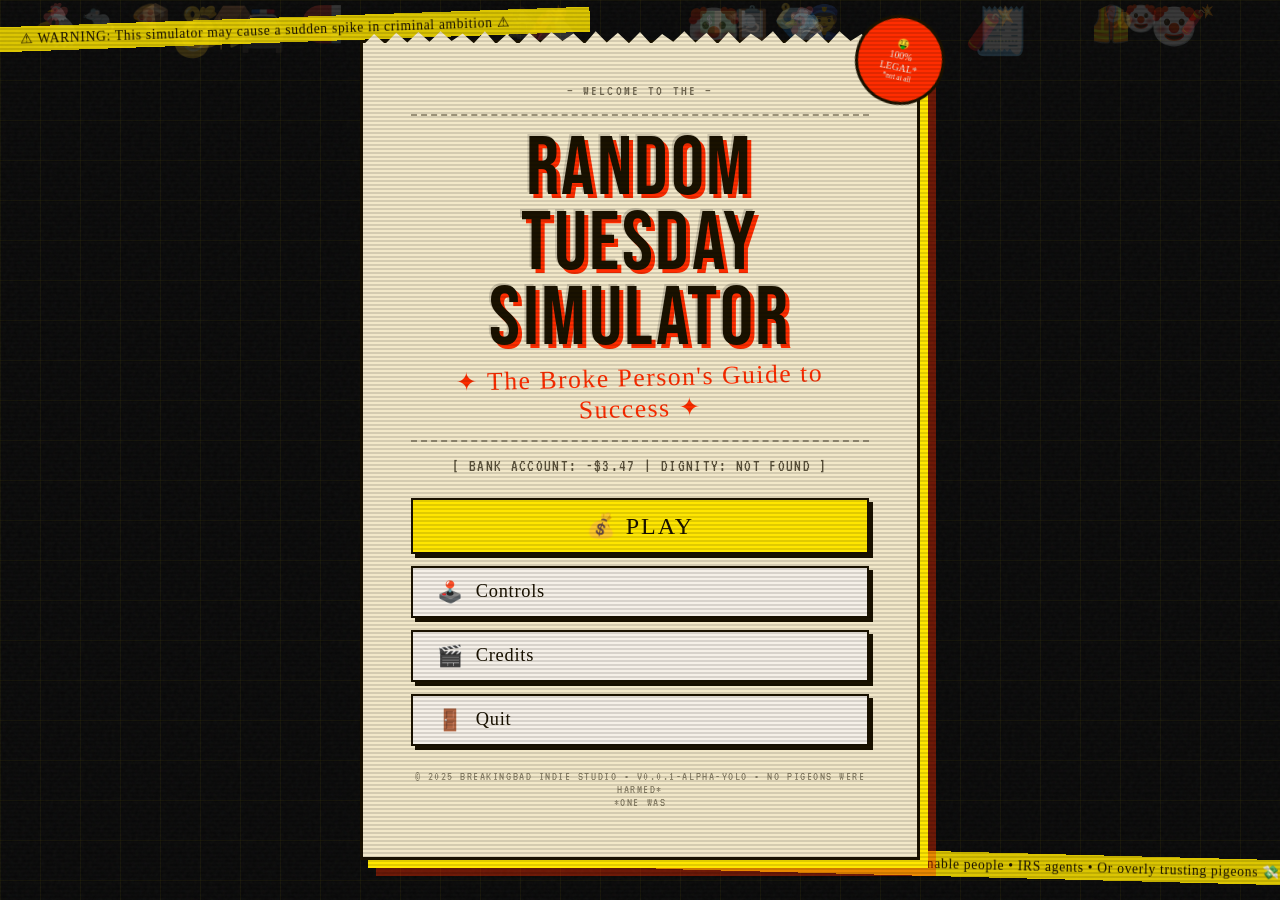
<file: src/app/Index.html>
<!DOCTYPE html>
<html lang="fr">
<head>
  <meta charset="UTF-8" />
  <meta name="viewport" content="width=device-width, initial-scale=1.0"/>
  <title>Random Tuesday Simulator</title>
  <link href="https://fonts.googleapis.com/css2?family=Bebas+Neue&family=Permanent+Marker&family=VT323&family=IBM+Plex+Mono:wght@400;700&display=swap" rel="stylesheet"/>
  <link rel="stylesheet" href="../styles/Style.css"/>
  <link rel="stylesheet" href="../styles/Cinematic.css"/>
</head>
<body>

  <!-- BACKGROUND LAYERS -->
  <div class="bg-layer bg-grid"></div>
  <div class="bg-noise"></div>
  <div class="floaters" id="floaters"></div>
  <div class="scanlines"></div>

  <!-- TAPE STRIPS -->
  <div class="tape tape-top">⚠ WARNING: This simulator may cause a sudden spike in criminal ambition ⚠</div>
  <div class="tape tape-bottom">💸 Not recommended for reasonable people • IRS agents • Or overly trusting pigeons 💸</div>

  <!-- MAIN SCREEN -->
  <main class="screen">
    <div class="receipt">

      <div class="sticker">🤑<br>100%<br>LEGAL*<br><span style="font-size:0.45rem">*not at all</span></div>

      <p class="receipt-header">— Welcome to the —</p>
      <hr class="dashes">

      <div class="title-wrap">
        <span class="title-main">RANDOM<br>TUESDAY<br>SIMULATOR</span>
        <span class="title-sub">✦ The Broke Person's Guide to Success ✦</span>
      </div>

      <hr class="dashes">
      <p class="tagline">[ BANK ACCOUNT: -$3.47 | DIGNITY: NOT FOUND ]</p>

      <div class="menu-buttons">
        <button class="btn btn-play" onclick="startGame()">
          <span>💰 PLAY</span>
        </button>
        <button class="btn" onclick="openModal('controls')">
          <span class="btn-icon">🕹️</span> Controls
        </button>
        <button class="btn" onclick="openModal('credits')">
          <span class="btn-icon">🎬</span> Credits
        </button>
        <button class="btn" onclick="openQuit()">
          <span class="btn-icon">🚪</span> Quit
        </button>
      </div>

      <p class="receipt-footer">© 2025 BreakingBad Indie Studio • v0.0.1-alpha-yolo • No pigeons were harmed*<br>*one was</p>
    </div>
  </main>

  <!-- MODAL: CONTROLS -->
  <div class="modal-overlay" id="modal-controls">
    <div class="modal-box">
      <button class="btn-close" onclick="closeModal('controls')">✕</button>
      <div class="modal-title">🕹️ CONTROLS</div>
      <div class="modal-body">
        <p><span class="key">W</span><span class="key">A</span><span class="key">S</span><span class="key">D</span> — Move (or flee the police)</p>
        <p><span class="key">E</span> — Interact (pick up, talk, scam)</p>
        <p><span class="key">Q</span> — Inventory (your magouilles)</p>
        <p><span class="key">ESC</span> — Pause (to reconsider your life choices)</p>
        <hr class="dashes">
        <p><strong>Pro tip:</strong> Pressing <span class="key">E</span> in front of an ATM for long enough does nothing. It's just an ATM.</p>
        <p style="opacity:0.5;font-size:0.75rem;margin-top:1rem">* Developers are not responsible for any damage to your social reputation.</p>
      </div>
    </div>
  </div>

  <!-- MODAL: CREDITS -->
  <div class="modal-overlay" id="modal-credits">
    <div class="modal-box">
      <button class="btn-close" onclick="closeModal('credits')">✕</button>
      <div class="modal-title">🎬 CREDITS</div>
      <div class="modal-body">
        <p><strong>Art Direction</strong><br>The guy who cut the office Wi-Fi</p>
        <p><strong>Game Design</strong><br>Inspired by an actual Tuesday</p>
        <p><strong>Music</strong><br>The upstairs neighbor at 3am</p>
        <p><strong>QA Testing</strong><br>My cat (walked on the keyboard)</p>
        <p><strong>Legal Consultant</strong><br>Mr. Johnson (on the run since 2023)</p>
        <p><strong>Investors</strong><br>Dad, if you're reading this, give me back my $200</p>
        <hr class="dashes">
        <p style="text-align:center;font-family:'Permanent Marker',cursive;font-size:1.1rem">Made with 💸, despair, and way too much coffee</p>
      </div>
    </div>
  </div>

  <!-- QUIT OVERLAY -->
  <div id="quit-overlay">
    <div class="quit-text">RETURNING TO POVERTY...</div>
    <div class="quit-sub">( Press any key to not quit )</div>
  </div>

  <script src="../scripts/Cinematic.js"></script>
  <script src="../scripts/World.js"></script>
  <script src="../scripts/Main.js"></script>
</body>
</html>
</file>
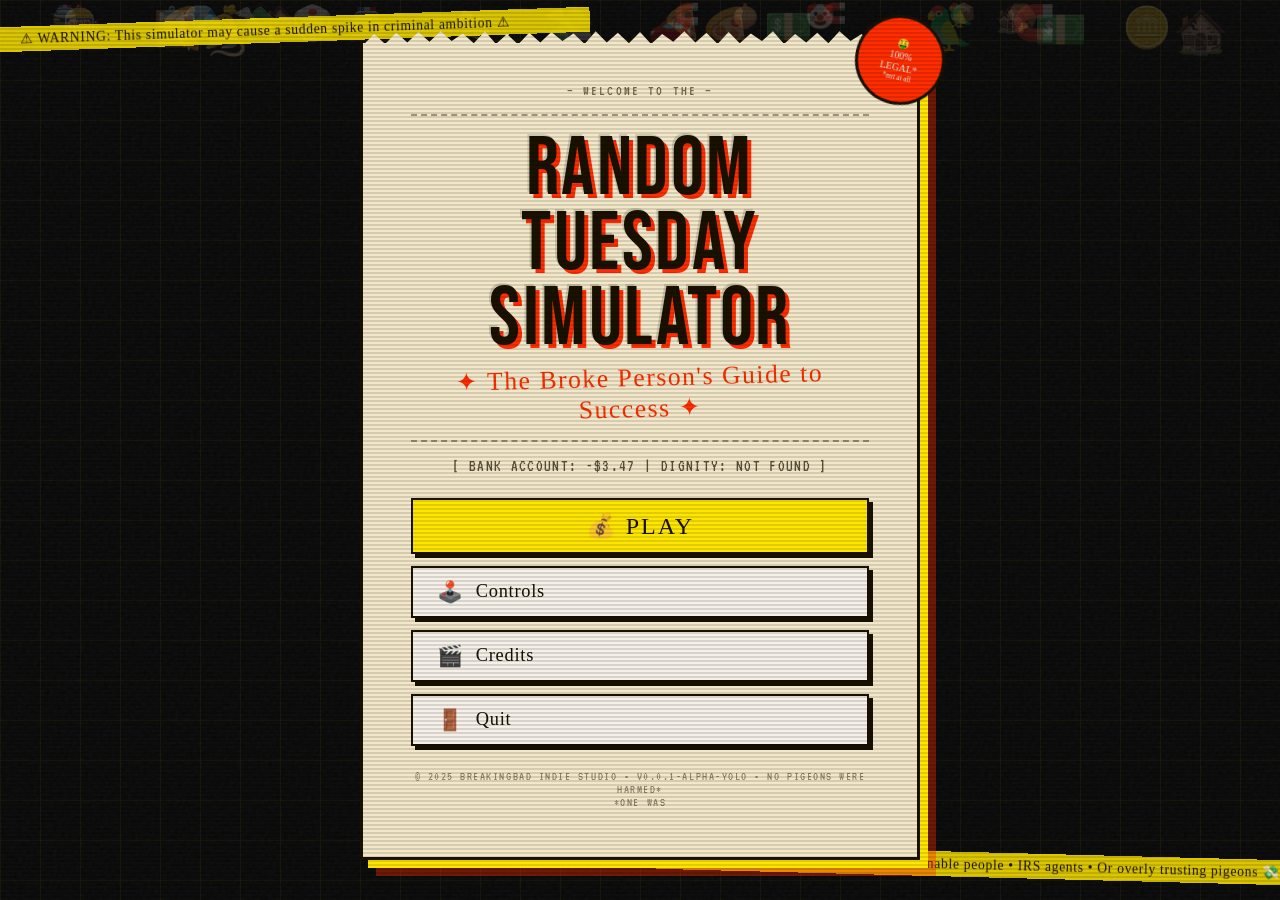
<file: Starting Page/StartingPage.html>
<!DOCTYPE html>
<html lang="en">
<head>
  <meta charset="UTF-8" />
  <meta name="viewport" content="width=device-width, initial-scale=1.0"/>
  <title>Random Tuesday Simulator</title>
  <link href="https://fonts.googleapis.com/css2?family=Bebas+Neue&family=Permanent+Marker&family=VT323&family=IBM+Plex+Mono:wght@400;700&display=swap" rel="stylesheet"/>
  <link rel="stylesheet" href="StartingPage.css"/>
</head>
<body>

  <!-- BACKGROUND LAYERS -->
  <div class="bg-layer bg-grid"></div>
  <div class="bg-noise"></div>
  <div class="floaters" id="floaters"></div>
  <div class="scanlines"></div>

  <!-- TAPE STRIPS -->
  <div class="tape tape-top">⚠ WARNING: This simulator may cause a sudden spike in criminal ambition ⚠</div>
  <div class="tape tape-bottom">💸 Not recommended for reasonable people • IRS agents • Or overly trusting pigeons 💸</div>

  <!-- MAIN SCREEN -->
  <main class="screen">
    <div class="receipt">

      <div class="sticker">🤑<br>100%<br>LEGAL*<br><span style="font-size:0.45rem">*not at all</span></div>

      <p class="receipt-header">— Welcome to the —</p>
      <hr class="dashes">

      <div class="title-wrap">
        <span class="title-main">RANDOM<br>TUESDAY<br>SIMULATOR</span>
        <span class="title-sub">✦ The Broke Person's Guide to Success ✦</span>
      </div>

      <hr class="dashes">
      <p class="tagline">[ BANK ACCOUNT: -$3.47 | DIGNITY: NOT FOUND ]</p>

      <div class="menu-buttons">
        <button class="btn btn-play" onclick="startGame()">
          <span>💰 PLAY</span>
        </button>
        <button class="btn" onclick="openModal('controls')">
          <span class="btn-icon">🕹️</span> Controls
        </button>
        <button class="btn" onclick="openModal('credits')">
          <span class="btn-icon">🎬</span> Credits
        </button>
        <button class="btn" onclick="openQuit()">
          <span class="btn-icon">🚪</span> Quit
        </button>
      </div>

      <p class="receipt-footer">© 2025 BreakingBad Indie Studio • v0.0.1-alpha-yolo • No pigeons were harmed*<br>*one was</p>
    </div>
  </main>

  <!-- MODAL: CONTROLS -->
  <div class="modal-overlay" id="modal-controls">
    <div class="modal-box">
      <button class="btn-close" onclick="closeModal('controls')">✕</button>
      <div class="modal-title">🕹️ CONTROLS</div>
      <div class="modal-body">
        <p><span class="key">W</span><span class="key">A</span><span class="key">S</span><span class="key">D</span> — Move (or flee the police)</p>
        <p><span class="key">E</span> — Interact (pick up, talk, scam)</p>
        <p><span class="key">ESC</span> — Pause (to reconsider your life choices)</p>
        <hr class="dashes">
        <p><strong>Pro tip:</strong> Pressing <span class="key">E</span> in front of an ATM for long enough does nothing. It's just an ATM.</p>
        <p style="opacity:0.5;font-size:0.75rem;margin-top:1rem">* Developers are not responsible for any damage to your social reputation.</p>
      </div>
    </div>
  </div>

  <!-- MODAL: CREDITS -->
  <div class="modal-overlay" id="modal-credits">
    <div class="modal-box">
      <button class="btn-close" onclick="closeModal('credits')">✕</button>
      <div class="modal-title">🎬 CREDITS</div>
      <div class="modal-body">
        <p><strong>Art Direction</strong><br>The guy who cut the office Wi-Fi</p>
        <p><strong>Game Design</strong><br>Inspired by an actual Tuesday</p>
        <p><strong>Music</strong><br>The upstairs neighbor at 3am</p>
        <p><strong>QA Testing</strong><br>My cat (walked on the keyboard)</p>
        <p><strong>Legal Consultant</strong><br>Mr. Johnson (on the run since 2023)</p>
        <p><strong>Investors</strong><br>Dad, if you're reading this, give me back my $200</p>
        <hr class="dashes">
        <p style="text-align:center;font-family:'Permanent Marker',cursive;font-size:1.1rem">Made with 💸, despair, and way too much coffee</p>
      </div>
    </div>
  </div>

  <!-- QUIT OVERLAY -->
  <div id="quit-overlay">
    <div class="quit-text">RETURNING TO POVERTY...</div>
    <div class="quit-sub">( Press any key to not quit )</div>
  </div>

  <script src="StartingPage.js"></script>
</body>
</html>
</file>
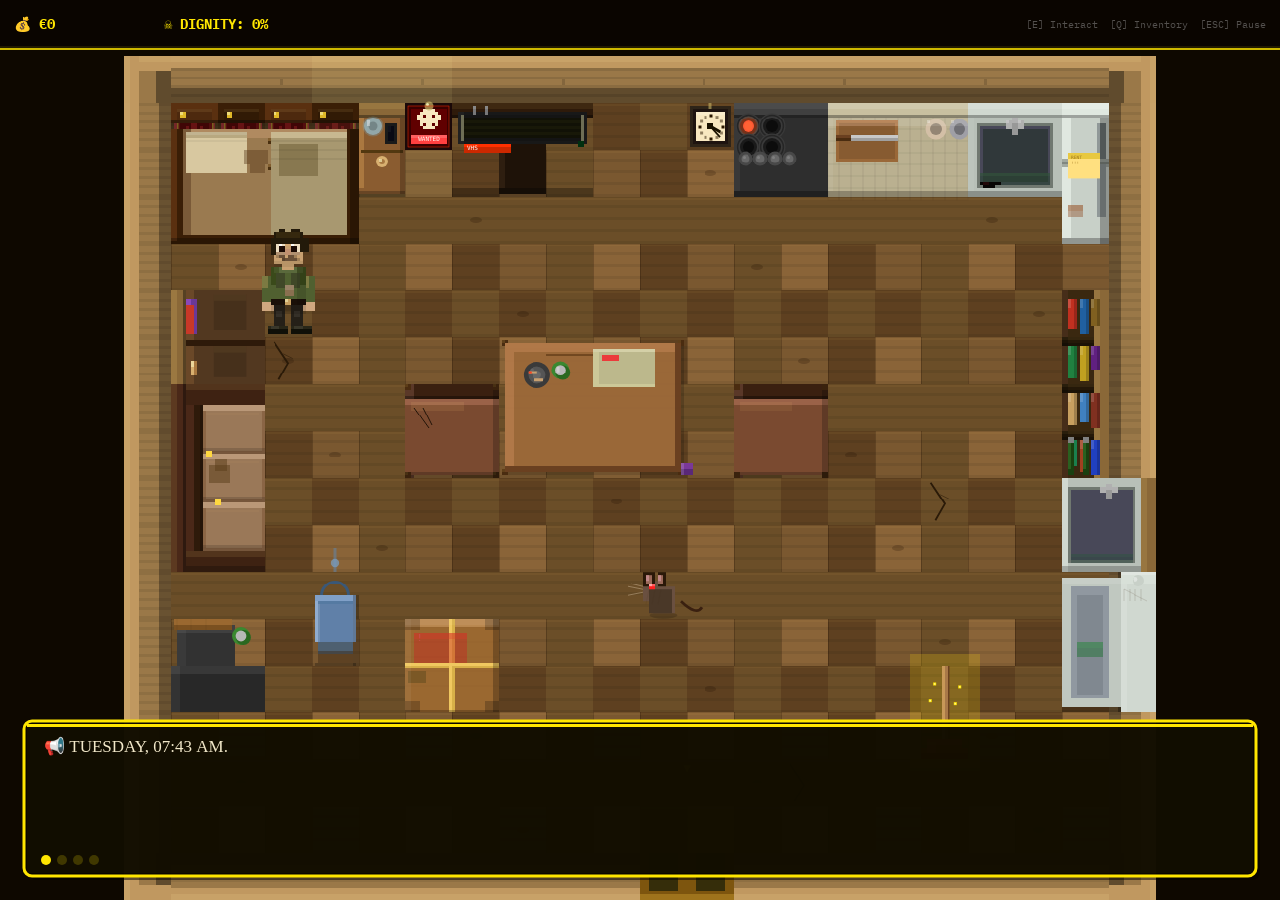
<file: src/app/Game.html>
<!DOCTYPE html>
<html lang="en">
  <head>
    <meta charset="UTF-8" />
    <meta name="viewport" content="width=device-width, initial-scale=1.0" />
    <title>Random Tuesday Simulator — The Apartment</title>
    <link
      href="https://fonts.googleapis.com/css2?family=Bebas+Neue&family=Permanent+Marker&family=VT323&family=IBM+Plex+Mono:wght@400;700&display=swap"
      rel="stylesheet"
    />
    <link rel="stylesheet" href="../styles/Style.css" />
  </head>
  <body>
    <!-- BACKGROUND LAYERS (kept so HUD/dialog overlays match the main game's vibe) -->
    <div class="bg-layer bg-grid"></div>
    <div class="bg-noise"></div>
    <div class="scanlines"></div>

    <!-- Fade-in overlay (plays on entry from Street.html) -->
    <div
      id="game-fade"
      style="
        position: fixed;
        inset: 0;
        background: #0a0604;
        z-index: 9998;
        pointer-events: none;
        transition: opacity 0.9s ease;
        opacity: 1;
      "
    ></div>

    <script src="../scripts/World.js"></script>
    <script>
      // Boot directly into the game world — no title screen, no cinematic
      window.addEventListener("load", () => {
        startWorld();
        // Fade in after world is ready
        requestAnimationFrame(() =>
          requestAnimationFrame(() => {
            const fade = document.getElementById("game-fade");
            if (fade) {
              fade.style.opacity = "0";
              setTimeout(() => fade.remove(), 1000);
            }
          })
        );
      });
    </script>
  </body>
</html>
</file>
<file: src/styles/Style.css>
:root {
  --yellow: #ffe600;
  --red: #ff2d00;
  --green: #00ff41;
  --white: #f5f0e8;
  --black: #0a0a0a;
  --paper: #f2e8c9;
  --ink: #1a1200;
}

*,
*::before,
*::after {
  box-sizing: border-box;
  margin: 0;
  padding: 0;
  user-select: none;
  -webkit-user-select: none;
  -moz-user-select: none;
  -ms-user-select: none;
}

body {
  background-color: var(--black);
  color: var(--white);
  font-family: "IBM Plex Mono", monospace;
  min-height: 100vh;
  overflow: hidden;
  cursor: url("data:image/svg+xml;utf8,<svg xmlns='http://www.w3.org/2000/svg' width='32' height='32'><text y='24' font-size='24'>💸</text></svg>")
      16 16,
    auto;
}

/* ---- BACKGROUND ---- */
.bg-layer {
  position: fixed;
  inset: 0;
  pointer-events: none;
  z-index: 0;
}
.bg-grid {
  background-image: linear-gradient(
      rgba(255, 230, 0, 0.05) 1px,
      transparent 1px
    ),
    linear-gradient(90deg, rgba(255, 230, 0, 0.05) 1px, transparent 1px);
  background-size: 40px 40px;
  width: 100%;
  height: 100%;
}
.bg-noise {
  position: fixed;
  inset: 0;
  z-index: 0;
  background-image: url("data:image/svg+xml,%3Csvg viewBox='0 0 256 256' xmlns='http://www.w3.org/2000/svg'%3E%3Cfilter id='noise'%3E%3CfeTurbulence type='fractalNoise' baseFrequency='0.9' numOctaves='4' stitchTiles='stitch'/%3E%3C/filter%3E%3Crect width='100%25' height='100%25' filter='url(%23noise)' opacity='0.04'/%3E%3C/svg%3E");
  pointer-events: none;
}

/* ---- FLOATERS ---- */
.floaters {
  position: fixed;
  inset: 0;
  z-index: 1;
  pointer-events: none;
  overflow: hidden;
}
.floater {
  position: absolute;
  font-size: clamp(1.2rem, 3vw, 2.5rem);
  animation: floatUp linear infinite;
  opacity: 0.18;
  user-select: none;
  -webkit-user-select: none;
}
@keyframes floatUp {
  0% {
    transform: translateY(110vh) rotate(0deg);
    opacity: 0;
  }
  10% {
    opacity: 0.18;
  }
  90% {
    opacity: 0.18;
  }
  100% {
    transform: translateY(-10vh) rotate(720deg);
    opacity: 0;
  }
}

/* ---- SCANLINES ---- */
.scanlines {
  position: fixed;
  inset: 0;
  z-index: 100;
  pointer-events: none;
  background: repeating-linear-gradient(
    0deg,
    transparent,
    transparent 2px,
    rgba(0, 0, 0, 0.12) 2px,
    rgba(0, 0, 0, 0.12) 4px
  );
}

/* ---- TAPE STRIPS ---- */
.tape {
  position: fixed;
  background: rgba(255, 230, 0, 0.85);
  color: var(--ink);
  font-family: "Permanent Marker", cursive;
  font-size: 0.85rem;
  padding: 4px 80px;
  white-space: nowrap;
  z-index: 2;
  pointer-events: none;
  letter-spacing: 0.05em;
  user-select: none;
  -webkit-user-select: none;
}
.tape-top {
  top: 18px;
  left: -60px;
  transform: rotate(-2deg);
}
.tape-bottom {
  bottom: 22px;
  right: -80px;
  transform: rotate(1.5deg);
}

/* ---- SCREEN ---- */
.screen {
  position: relative;
  z-index: 10;
  min-height: 100vh;
  display: flex;
  flex-direction: column;
  align-items: center;
  justify-content: center;
  padding: 2rem;
}

/* ---- RECEIPT ---- */
.receipt {
  background: var(--paper);
  color: var(--ink);
  width: min(560px, 92vw);
  padding: 2.5rem 3rem 3rem;
  position: relative;
  box-shadow: 8px 8px 0 var(--yellow), 16px 16px 0 rgba(255, 45, 0, 0.4);
  border: 3px solid var(--ink);
  animation: wobble 6s ease-in-out infinite;
  user-select: none;
  -webkit-user-select: none;
}
@keyframes wobble {
  0%,
  100% {
    transform: rotate(-0.4deg);
  }
  50% {
    transform: rotate(0.4deg);
  }
}
.receipt::before {
  content: "";
  position: absolute;
  top: -12px;
  left: 0;
  right: 0;
  height: 14px;
  background: var(--paper);
  clip-path: polygon(
    0% 100%,
    2% 20%,
    4% 90%,
    6% 10%,
    8% 80%,
    10% 5%,
    12% 75%,
    14% 0%,
    16% 70%,
    18% 15%,
    20% 85%,
    22% 0%,
    24% 90%,
    26% 20%,
    28% 95%,
    30% 10%,
    32% 80%,
    34% 5%,
    36% 70%,
    38% 15%,
    40% 90%,
    42% 0%,
    44% 80%,
    46% 10%,
    48% 85%,
    50% 5%,
    52% 90%,
    54% 20%,
    56% 75%,
    58% 0%,
    60% 80%,
    62% 10%,
    64% 90%,
    66% 5%,
    68% 85%,
    70% 15%,
    72% 70%,
    74% 0%,
    76% 90%,
    78% 20%,
    80% 80%,
    82% 10%,
    84% 85%,
    86% 0%,
    88% 70%,
    90% 20%,
    92% 90%,
    94% 5%,
    96% 80%,
    98% 15%,
    100% 100%
  );
}

/* ---- RECEIPT INNER ---- */
.dashes {
  border: none;
  border-top: 2px dashed var(--ink);
  margin: 1rem 0;
  opacity: 0.4;
}
.receipt-header {
  text-align: center;
  font-family: "VT323", monospace;
  font-size: 0.9rem;
  letter-spacing: 0.15em;
  text-transform: uppercase;
  opacity: 0.6;
  margin-bottom: 0.5rem;
}
.receipt-footer {
  text-align: center;
  font-family: "VT323", monospace;
  font-size: 0.8rem;
  letter-spacing: 0.12em;
  opacity: 0.45;
  margin-top: 1.5rem;
  text-transform: uppercase;
}

/* ---- STICKER ---- */
.sticker {
  position: absolute;
  top: -28px;
  right: -28px;
  width: 90px;
  height: 90px;
  background: var(--red);
  border-radius: 50%;
  display: flex;
  align-items: center;
  justify-content: center;
  flex-direction: column;
  font-family: "Permanent Marker", cursive;
  color: var(--white);
  font-size: 0.62rem;
  text-align: center;
  border: 3px solid var(--ink);
  transform: rotate(12deg);
  animation: spinBadge 8s ease-in-out infinite;
  line-height: 1.2;
  padding: 8px;
  user-select: none;
  -webkit-user-select: none;
}
@keyframes spinBadge {
  0% {
    transform: rotate(12deg) scale(1);
  }
  50% {
    transform: rotate(12deg) scale(1.08);
  }
  100% {
    transform: rotate(12deg) scale(1);
  }
}

/* ---- TITLE ---- */
.title-wrap {
  text-align: center;
  margin: 0.5rem 0 0.25rem;
}
.title-main {
  font-family: "Bebas Neue", sans-serif;
  font-size: clamp(2.8rem, 10vw, 5.2rem);
  line-height: 0.9;
  color: var(--ink);
  letter-spacing: 0.03em;
  text-shadow: 4px 4px 0 var(--red), -2px -2px 0 rgba(0, 0, 0, 0.15);
  display: block;
  user-select: none;
  -webkit-user-select: none;
}
.title-main.glitching {
  animation: glitch 0.4s steps(3, end) forwards;
}
@keyframes glitch {
  0% {
    transform: translate(0);
    text-shadow: 4px 4px 0 var(--red), -2px -2px 0 rgba(0, 0, 0, 0.15);
  }
  15% {
    transform: translate(-5px, 0);
    text-shadow: 5px 4px 0 #00ffcc, -3px -2px 0 var(--red);
  }
  30% {
    transform: translate(5px, 1px);
    text-shadow: -5px 4px 0 var(--red), 3px -2px 0 #00ffcc;
  }
  45% {
    transform: translate(-3px, -1px);
    text-shadow: 3px 6px 0 var(--yellow), -2px -3px 0 var(--red);
  }
  60% {
    transform: translate(3px, 0);
    text-shadow: -3px 4px 0 #00ffcc, 2px -2px 0 var(--red);
  }
  80% {
    transform: translate(-2px, 1px);
    text-shadow: 4px 4px 0 var(--red), -2px -2px 0 rgba(0, 0, 0, 0.15);
  }
  100% {
    transform: translate(0);
    text-shadow: 4px 4px 0 var(--red), -2px -2px 0 rgba(0, 0, 0, 0.15);
  }
}

.title-sub {
  font-family: "Permanent Marker", cursive;
  font-size: clamp(1rem, 3.5vw, 1.6rem);
  color: var(--red);
  display: block;
  margin-top: 0.3rem;
  letter-spacing: 0.06em;
  transform: rotate(-1.5deg);
  user-select: none;
  -webkit-user-select: none;
}

/* ---- TAGLINE ---- */
.tagline {
  text-align: center;
  font-family: "VT323", monospace;
  font-size: 1.05rem;
  color: var(--ink);
  opacity: 0.7;
  margin: 0.5rem 0 1.5rem;
  letter-spacing: 0.08em;
  user-select: none;
  -webkit-user-select: none;
}

/* ---- BUTTONS ---- */
.menu-buttons {
  display: flex;
  flex-direction: column;
  gap: 0.75rem;
  margin-top: 1rem;
}
.btn {
  display: flex;
  align-items: center;
  gap: 0.75rem;
  padding: 0.75rem 1.5rem;
  border: 2.5px solid var(--ink);
  background: var(--white);
  color: var(--ink);
  font-family: "Permanent Marker", cursive;
  font-size: 1.15rem;
  cursor: pointer;
  position: relative;
  text-align: left;
  transition: transform 0.1s, box-shadow 0.1s;
  box-shadow: 4px 4px 0 var(--ink);
  letter-spacing: 0.04em;
  text-decoration: none;
  user-select: none;
  -webkit-user-select: none;
}
.btn::after {
  content: "";
  position: absolute;
  inset: 0;
  background: var(--yellow);
  z-index: -1;
  transform: translate(4px, 4px);
  border: 2.5px solid var(--ink);
  transition: transform 0.1s;
}
.btn:hover {
  transform: translate(-3px, -3px);
  box-shadow: 7px 7px 0 var(--ink);
}
.btn:hover::after {
  transform: translate(7px, 7px);
}
.btn:active {
  transform: translate(2px, 2px);
  box-shadow: 2px 2px 0 var(--ink);
}
.btn-play {
  background: var(--yellow);
  font-size: 1.5rem;
  justify-content: center;
  letter-spacing: 0.08em;
}
.btn-play:hover {
  background: #ffd900;
}
.btn-icon {
  font-size: 1.3rem;
}

/* ---- MODALS ---- */
.modal-overlay {
  position: fixed;
  inset: 0;
  background: rgba(10, 10, 10, 0.85);
  z-index: 200;
  display: none;
  align-items: center;
  justify-content: center;
  padding: 1.5rem;
  user-select: none;
  -webkit-user-select: none;
}
.modal-overlay.open {
  display: flex;
}
.modal-box {
  background: var(--paper);
  color: var(--ink);
  border: 3px solid var(--ink);
  box-shadow: 8px 8px 0 var(--yellow);
  width: min(500px, 94vw);
  padding: 2rem 2.5rem;
  position: relative;
  font-family: "IBM Plex Mono", monospace;
  transform: rotate(-0.3deg);
  user-select: none;
  -webkit-user-select: none;
}
.modal-title {
  font-family: "Bebas Neue", sans-serif;
  font-size: 2.5rem;
  margin-bottom: 1rem;
  color: var(--ink);
  text-shadow: 3px 3px 0 var(--red);
}
.modal-body {
  font-size: 0.9rem;
  line-height: 1.7;
}
.modal-body p {
  margin-bottom: 0.6rem;
}
.modal-body strong {
  color: var(--red);
}
.modal-body .key {
  display: inline-block;
  background: var(--ink);
  color: var(--yellow);
  font-family: "VT323", monospace;
  font-size: 1.1rem;
  padding: 1px 8px;
  border-radius: 3px;
  margin: 0 2px;
  user-select: none;
  -webkit-user-select: none;
}
.btn-close {
  position: absolute;
  top: 12px;
  right: 14px;
  background: none;
  border: none;
  cursor: pointer;
  font-size: 1.8rem;
  color: var(--ink);
  font-family: "Permanent Marker", cursive;
  transition: transform 0.1s;
  user-select: none;
  -webkit-user-select: none;
}
.btn-close:hover {
  transform: rotate(20deg) scale(1.2);
}

/* ---- QUIT ---- */
#quit-overlay {
  position: fixed;
  inset: 0;
  background: var(--black);
  z-index: 999;
  display: none;
  align-items: center;
  justify-content: center;
  flex-direction: column;
  gap: 1rem;
  user-select: none;
  -webkit-user-select: none;
}
#quit-overlay.open {
  display: flex;
}
.quit-text {
  font-family: "VT323", monospace;
  font-size: 3rem;
  color: var(--green);
  animation: blink 1s step-end infinite;
  letter-spacing: 0.1em;
  user-select: none;
  -webkit-user-select: none;
}
.quit-sub {
  font-family: "IBM Plex Mono", monospace;
  color: rgba(0, 255, 65, 0.5);
  font-size: 0.9rem;
  user-select: none;
  -webkit-user-select: none;
}
@keyframes blink {
  50% {
    opacity: 0;
  }
}

/* ---- GAME CANVAS CURSOR ---- */
#game-wrapper {
  cursor: crosshair;
}
</file>
<file: src/styles/Cinematic.css>
/* ========================================
   CINEMATIC — DREAM SEQUENCE
   ======================================== */

#cinematic {
  position: fixed;
  inset: 0;
  z-index: 500;
  display: none;
  align-items: center;
  justify-content: center;
  overflow: hidden;
  user-select: none;
  -webkit-user-select: none;
  -moz-user-select: none;
  -ms-user-select: none;
}
#cinematic.active {
  display: flex;
}

#cinematic.phase-dream {
  background: #1a0e00;
}
#cinematic.phase-explode {
  background: var(--black);
}

/* ---- LETTERBOX BARS ---- */
#cinematic .lbox-top,
#cinematic .lbox-bot {
  position: absolute;
  left: 0;
  right: 0;
  height: 80px;
  background: var(--black);
  z-index: 10;
  transition: height 0.6s cubic-bezier(0.4, 0, 0.2, 1);
}
#cinematic .lbox-top {
  top: 0;
}
#cinematic .lbox-bot {
  bottom: 0;
}
#cinematic.bars-open .lbox-top,
#cinematic.bars-open .lbox-bot {
  height: 0;
}

/* ---- DREAM SCENE ---- */
.dream-scene {
  position: absolute;
  inset: 0;
  display: flex;
  align-items: center;
  justify-content: center;
  opacity: 0;
  transition: opacity 0.8s ease;
  pointer-events: none;
  user-select: none;
  -webkit-user-select: none;
}
.dream-scene.visible {
  opacity: 1;
}
.dream-scene::before {
  content: "";
  position: absolute;
  inset: 0;
  background: radial-gradient(
    ellipse at center,
    transparent 40%,
    rgba(0, 0, 0, 0.7) 100%
  );
  pointer-events: none;
  z-index: 1;
}
.dream-scene.s1 {
  background: linear-gradient(135deg, #2a1500 0%, #6b3800 50%, #2a1500 100%);
}
.dream-scene.s2 {
  background: linear-gradient(135deg, #001a2a 0%, #003d5c 50%, #001a2a 100%);
}
.dream-scene.s3 {
  background: linear-gradient(135deg, #1a0025 0%, #4a006b 50%, #1a0025 100%);
}
.dream-scene.s4 {
  background: linear-gradient(135deg, #001a00 0%, #005c00 50%, #001a00 100%);
}

/* ---- SCENE CONTENT ---- */
.scene-content {
  position: relative;
  z-index: 2;
  text-align: center;
  padding: 2rem;
  max-width: 700px;
  user-select: none;
  -webkit-user-select: none;
}
.scene-emoji {
  font-size: clamp(5rem, 15vw, 10rem);
  display: block;
  margin-bottom: 1rem;
  filter: drop-shadow(0 0 30px rgba(255, 220, 50, 0.6));
  animation: floatScene 3s ease-in-out infinite;
  user-select: none;
  -webkit-user-select: none;
}
@keyframes floatScene {
  0%,
  100% {
    transform: translateY(0) rotate(-2deg);
  }
  50% {
    transform: translateY(-12px) rotate(2deg);
  }
}
.scene-caption {
  background: var(--paper);
  color: var(--ink);
  border: 3px solid var(--ink);
  display: inline-block;
  padding: 0.6rem 1.4rem;
  position: relative;
  box-shadow: 5px 5px 0 var(--yellow);
  transform: rotate(-1deg);
  animation: captionPop 0.4s cubic-bezier(0.17, 0.67, 0.44, 1.4) both;
  user-select: none;
  -webkit-user-select: none;
}
@keyframes captionPop {
  from {
    transform: rotate(-1deg) scale(0.6);
    opacity: 0;
  }
  to {
    transform: rotate(-1deg) scale(1);
    opacity: 1;
  }
}
.scene-caption .caption-label {
  font-family: "VT323", monospace;
  font-size: 0.75rem;
  letter-spacing: 0.2em;
  opacity: 0.5;
  text-transform: uppercase;
  display: block;
  user-select: none;
  -webkit-user-select: none;
}
.scene-caption .caption-text {
  font-family: "Bebas Neue", sans-serif;
  font-size: clamp(1.8rem, 5vw, 3rem);
  letter-spacing: 0.04em;
  line-height: 1;
  display: block;
  text-shadow: 3px 3px 0 var(--red);
  user-select: none;
  -webkit-user-select: none;
}
.scene-caption .caption-sub {
  font-family: "Permanent Marker", cursive;
  font-size: 0.85rem;
  color: var(--red);
  display: block;
  margin-top: 0.2rem;
  user-select: none;
  -webkit-user-select: none;
}

/* ---- FLOATING GOLD ---- */
.dream-floaters {
  position: absolute;
  inset: 0;
  z-index: 0;
  pointer-events: none;
  overflow: hidden;
}
.dream-floater {
  position: absolute;
  font-size: 2rem;
  animation: floatUp linear infinite;
  opacity: 0.25;
  user-select: none;
  -webkit-user-select: none;
}

/* ---- NARRATION TAPE ---- */
.narration-tape {
  position: absolute;
  bottom: 150px;
  left: 50%;
  transform: translateX(-50%) rotate(-0.5deg);
  background: rgba(255, 230, 0, 0.92);
  color: var(--ink);
  font-family: "Permanent Marker", cursive;
  font-size: clamp(0.85rem, 2vw, 1.1rem);
  padding: 6px 40px;
  border: 2px solid var(--ink);
  z-index: 10;
  box-shadow: 4px 4px 0 var(--ink);
  opacity: 0;
  transition: opacity 0.5s ease;
  max-width: 90vw;
  text-align: center;
  white-space: normal;
  user-select: none;
  -webkit-user-select: none;
}
.narration-tape.visible {
  opacity: 1;
}

/* ---- DREAM COUNTER ---- */
.dream-counter {
  position: absolute;
  top: 90px;
  right: 2rem;
  font-family: "VT323", monospace;
  font-size: 1.2rem;
  color: rgba(255, 220, 50, 0.5);
  z-index: 10;
  letter-spacing: 0.1em;
  user-select: none;
  -webkit-user-select: none;
}

/* ---- PROGRESS DOTS ---- */
.progress-dots {
  position: absolute;
  bottom: 92px;
  left: 50%;
  transform: translateX(-50%);
  display: flex;
  gap: 8px;
  z-index: 10;
  user-select: none;
  -webkit-user-select: none;
}
.prog-dot {
  width: 10px;
  height: 10px;
  border-radius: 50%;
  border: 2px solid rgba(255, 220, 50, 0.5);
  background: transparent;
  transition: background 0.3s, border-color 0.3s;
}
.prog-dot.done {
  background: var(--yellow);
  border-color: var(--yellow);
}

/* ---- DREAM ZZZ HEADER ---- */
.dream-header {
  position: absolute;
  top: 90px;
  left: 50%;
  transform: translateX(-50%) rotate(-1deg);
  font-family: "Bebas Neue", sans-serif;
  font-size: clamp(1.2rem, 3vw, 2rem);
  color: rgba(255, 220, 50, 0.35);
  letter-spacing: 0.3em;
  z-index: 10;
  white-space: nowrap;
  animation: driftZzz 4s ease-in-out infinite;
  user-select: none;
  -webkit-user-select: none;
}
@keyframes driftZzz {
  0%,
  100% {
    transform: translateX(-50%) rotate(-1deg) translateY(0);
  }
  50% {
    transform: translateX(-50%) rotate(1deg) translateY(-4px);
  }
}

/* ---- EXPLOSION ---- */
.flash-layer {
  position: absolute;
  inset: 0;
  z-index: 20;
  background: white;
  opacity: 0;
  pointer-events: none;
}
.flash-layer.bang {
  animation: flashBang 0.15s ease-out forwards;
}
@keyframes flashBang {
  0% {
    opacity: 1;
  }
  100% {
    opacity: 0;
  }
}
.explosion-emojis {
  position: absolute;
  inset: 0;
  z-index: 15;
  pointer-events: none;
  overflow: hidden;
  user-select: none;
  -webkit-user-select: none;
}
.exp-emoji {
  position: absolute;
  font-size: 3rem;
  animation: explodeOut 1.2s ease-out forwards;
  opacity: 1;
  user-select: none;
  -webkit-user-select: none;
}
@keyframes explodeOut {
  0% {
    transform: translate(0, 0) scale(0.5) rotate(0deg);
    opacity: 1;
  }
  100% {
    transform: translate(var(--dx), var(--dy)) scale(2) rotate(var(--dr));
    opacity: 0;
  }
}
.alarm-shake {
  animation: alarmShake 0.08s linear infinite;
}
@keyframes alarmShake {
  0%,
  100% {
    transform: translateX(0) rotate(-2deg);
  }
  25% {
    transform: translateX(-6px) rotate(2deg);
  }
  75% {
    transform: translateX(6px) rotate(-2deg);
  }
}

/* ---- WAKE UP SCREEN ---- */
#wakeup-screen {
  position: absolute;
  inset: 0;
  z-index: 25;
  background: var(--black);
  display: flex;
  align-items: center;
  justify-content: center;
  flex-direction: column;
  gap: 1rem;
  opacity: 0;
  transition: opacity 0.5s ease;
  pointer-events: none;
  user-select: none;
  -webkit-user-select: none;
}
#wakeup-screen.visible {
  opacity: 1;
  pointer-events: all;
}
.wakeup-card {
  background: var(--paper);
  border: 3px solid var(--ink);
  box-shadow: 8px 8px 0 var(--red);
  padding: 2.5rem 3rem;
  text-align: center;
  max-width: min(500px, 90vw);
  transform: rotate(-0.5deg);
  animation: wobble 4s ease-in-out infinite;
  user-select: none;
  -webkit-user-select: none;
}
.wakeup-emoji {
  font-size: 5rem;
  display: block;
  margin-bottom: 0.5rem;
  animation: alarmShake 0.1s linear infinite;
  user-select: none;
  -webkit-user-select: none;
}
.wakeup-title {
  font-family: "Bebas Neue", sans-serif;
  font-size: clamp(2rem, 8vw, 4rem);
  color: var(--ink);
  text-shadow: 4px 4px 0 var(--red);
  line-height: 0.9;
  display: block;
  user-select: none;
  -webkit-user-select: none;
}
.wakeup-sub {
  font-family: "Permanent Marker", cursive;
  font-size: 1rem;
  color: var(--red);
  display: block;
  margin-top: 0.5rem;
  user-select: none;
  -webkit-user-select: none;
}
.wakeup-stats {
  margin-top: 1.2rem;
  border-top: 2px dashed rgba(26, 18, 0, 0.3);
  padding-top: 1rem;
  font-family: "VT323", monospace;
  font-size: 1.1rem;
  color: var(--ink);
  text-align: left;
  line-height: 1.8;
  user-select: none;
  -webkit-user-select: none;
}
.wakeup-continue {
  font-family: "IBM Plex Mono", monospace;
  font-size: 0.8rem;
  color: rgba(255, 230, 0, 0.6);
  letter-spacing: 0.15em;
  animation: blink 1s step-end infinite;
  text-transform: uppercase;
  user-select: none;
  -webkit-user-select: none;
}
@keyframes blink {
  50% {
    opacity: 0;
  }
}
</file>
<file: Starting Page/StartingPage.css>
:root {
    --yellow: #FFE600;
    --red: #FF2D00;
    --green: #00FF41;
    --white: #F5F0E8;
    --black: #0A0A0A;
    --paper: #F2E8C9;
    --ink: #1A1200;
  }
  
  *, *::before, *::after { box-sizing: border-box; margin: 0; padding: 0; }
  
  body {
    background-color: var(--black);
    color: var(--white);
    font-family: 'IBM Plex Mono', monospace;
    min-height: 100vh;
    overflow: hidden;
    cursor: url("data:image/svg+xml;utf8,<svg xmlns='http://www.w3.org/2000/svg' width='32' height='32'><text y='24' font-size='24'>💸</text></svg>") 16 16, auto;
  }
  
  /* ---- BACKGROUND ---- */
  .bg-layer {
    position: fixed; inset: 0; pointer-events: none; z-index: 0;
  }
  .bg-grid {
    background-image:
      linear-gradient(rgba(255,230,0,0.05) 1px, transparent 1px),
      linear-gradient(90deg, rgba(255,230,0,0.05) 1px, transparent 1px);
    background-size: 40px 40px;
    width: 100%; height: 100%;
  }
  .bg-noise {
    position: fixed; inset: 0; z-index: 0;
    background-image: url("data:image/svg+xml,%3Csvg viewBox='0 0 256 256' xmlns='http://www.w3.org/2000/svg'%3E%3Cfilter id='noise'%3E%3CfeTurbulence type='fractalNoise' baseFrequency='0.9' numOctaves='4' stitchTiles='stitch'/%3E%3C/filter%3E%3Crect width='100%25' height='100%25' filter='url(%23noise)' opacity='0.04'/%3E%3C/svg%3E");
    pointer-events: none;
  }
  
  /* ---- FLOATERS ---- */
  .floaters {
    position: fixed; inset: 0; z-index: 1; pointer-events: none; overflow: hidden;
  }
  .floater {
    position: absolute;
    font-size: clamp(1.2rem, 3vw, 2.5rem);
    animation: floatUp linear infinite;
    opacity: 0.18;
    user-select: none;
  }
  @keyframes floatUp {
    0%   { transform: translateY(110vh) rotate(0deg);   opacity: 0; }
    10%  { opacity: 0.18; }
    90%  { opacity: 0.18; }
    100% { transform: translateY(-10vh) rotate(720deg); opacity: 0; }
  }
  
  /* ---- SCANLINES ---- */
  .scanlines {
    position: fixed; inset: 0; z-index: 100; pointer-events: none;
    background: repeating-linear-gradient(
      0deg,
      transparent,
      transparent 2px,
      rgba(0,0,0,0.12) 2px,
      rgba(0,0,0,0.12) 4px
    );
  }
  
  /* ---- TAPE STRIPS ---- */
  .tape {
    position: fixed;
    background: rgba(255,230,0,0.85);
    color: var(--ink);
    font-family: 'Permanent Marker', cursive;
    font-size: 0.85rem;
    padding: 4px 80px;
    white-space: nowrap;
    z-index: 2;
    pointer-events: none;
    letter-spacing: 0.05em;
  }
  .tape-top    { top: 18px;  left: -60px; transform: rotate(-2deg); }
  .tape-bottom { bottom: 22px; right: -80px; transform: rotate(1.5deg); }
  
  /* ---- SCREEN ---- */
  .screen {
    position: relative; z-index: 10;
    min-height: 100vh;
    display: flex; flex-direction: column;
    align-items: center; justify-content: center;
    padding: 2rem;
  }
  
  /* ---- RECEIPT ---- */
  .receipt {
    background: var(--paper);
    color: var(--ink);
    width: min(560px, 92vw);
    padding: 2.5rem 3rem 3rem;
    position: relative;
    box-shadow:
      8px 8px 0 var(--yellow),
      16px 16px 0 rgba(255,45,0,0.4);
    border: 3px solid var(--ink);
    animation: wobble 6s ease-in-out infinite;
  }
  @keyframes wobble {
    0%, 100% { transform: rotate(-0.4deg); }
    50%       { transform: rotate(0.4deg); }
  }
  .receipt::before {
    content: '';
    position: absolute; top: -12px; left: 0; right: 0; height: 14px;
    background: var(--paper);
    clip-path: polygon(
      0% 100%, 2% 20%, 4% 90%, 6% 10%, 8% 80%, 10% 5%, 12% 75%,
      14% 0%, 16% 70%, 18% 15%, 20% 85%, 22% 0%, 24% 90%, 26% 20%,
      28% 95%, 30% 10%, 32% 80%, 34% 5%, 36% 70%, 38% 15%, 40% 90%,
      42% 0%, 44% 80%, 46% 10%, 48% 85%, 50% 5%, 52% 90%, 54% 20%,
      56% 75%, 58% 0%, 60% 80%, 62% 10%, 64% 90%, 66% 5%, 68% 85%,
      70% 15%, 72% 70%, 74% 0%, 76% 90%, 78% 20%, 80% 80%, 82% 10%,
      84% 85%, 86% 0%, 88% 70%, 90% 20%, 92% 90%, 94% 5%, 96% 80%,
      98% 15%, 100% 100%
    );
  }
  
  /* ---- RECEIPT INNER ---- */
  .dashes {
    border: none;
    border-top: 2px dashed var(--ink);
    margin: 1rem 0;
    opacity: 0.4;
  }
  .receipt-header {
    text-align: center;
    font-family: 'VT323', monospace;
    font-size: 0.9rem;
    letter-spacing: 0.15em;
    text-transform: uppercase;
    opacity: 0.6;
    margin-bottom: 0.5rem;
  }
  .receipt-footer {
    text-align: center;
    font-family: 'VT323', monospace;
    font-size: 0.8rem;
    letter-spacing: 0.12em;
    opacity: 0.45;
    margin-top: 1.5rem;
    text-transform: uppercase;
  }
  
  /* ---- STICKER ---- */
  .sticker {
    position: absolute;
    top: -28px; right: -28px;
    width: 90px; height: 90px;
    background: var(--red);
    border-radius: 50%;
    display: flex; align-items: center; justify-content: center;
    flex-direction: column;
    font-family: 'Permanent Marker', cursive;
    color: var(--white);
    font-size: 0.62rem;
    text-align: center;
    border: 3px solid var(--ink);
    transform: rotate(12deg);
    animation: spinBadge 8s ease-in-out infinite;
    line-height: 1.2;
    padding: 8px;
  }
  @keyframes spinBadge {
    0%   { transform: rotate(12deg) scale(1); }
    50%  { transform: rotate(12deg) scale(1.08); }
    100% { transform: rotate(12deg) scale(1); }
  }
  
  /* ---- TITLE ---- */
  .title-wrap {
    text-align: center;
    margin: 0.5rem 0 0.25rem;
  }
  .title-main {
    font-family: 'Bebas Neue', sans-serif;
    font-size: clamp(2.8rem, 10vw, 5.2rem);
    line-height: 0.9;
    color: var(--ink);
    letter-spacing: 0.03em;
    text-shadow:
      4px 4px 0 var(--red),
      -2px -2px 0 rgba(0,0,0,0.15);
    display: block;
    /* glitch is applied via JS class to avoid clip-path hiding issue */
  }
  .title-main.glitching {
    animation: glitch 0.4s steps(3, end) forwards;
  }
  @keyframes glitch {
    0%   { transform: translate(0); text-shadow: 4px 4px 0 var(--red), -2px -2px 0 rgba(0,0,0,.15); }
    15%  { transform: translate(-5px, 0); text-shadow: 5px 4px 0 #00ffcc, -3px -2px 0 var(--red); }
    30%  { transform: translate(5px, 1px); text-shadow: -5px 4px 0 var(--red), 3px -2px 0 #00ffcc; }
    45%  { transform: translate(-3px, -1px); text-shadow: 3px 6px 0 var(--yellow), -2px -3px 0 var(--red); }
    60%  { transform: translate(3px, 0); text-shadow: -3px 4px 0 #00ffcc, 2px -2px 0 var(--red); }
    80%  { transform: translate(-2px, 1px); text-shadow: 4px 4px 0 var(--red), -2px -2px 0 rgba(0,0,0,.15); }
    100% { transform: translate(0); text-shadow: 4px 4px 0 var(--red), -2px -2px 0 rgba(0,0,0,.15); }
  }
  
  .title-sub {
    font-family: 'Permanent Marker', cursive;
    font-size: clamp(1rem, 3.5vw, 1.6rem);
    color: var(--red);
    display: block;
    margin-top: 0.3rem;
    letter-spacing: 0.06em;
    transform: rotate(-1.5deg);
  }
  
  /* ---- TAGLINE ---- */
  .tagline {
    text-align: center;
    font-family: 'VT323', monospace;
    font-size: 1.05rem;
    color: var(--ink);
    opacity: 0.7;
    margin: 0.5rem 0 1.5rem;
    letter-spacing: 0.08em;
  }
  
  /* ---- BUTTONS ---- */
  .menu-buttons {
    display: flex; flex-direction: column; gap: 0.75rem;
    margin-top: 1rem;
  }
  .btn {
    display: flex;
    align-items: center;
    gap: 0.75rem;
    padding: 0.75rem 1.5rem;
    border: 2.5px solid var(--ink);
    background: var(--white);
    color: var(--ink);
    font-family: 'Permanent Marker', cursive;
    font-size: 1.15rem;
    cursor: pointer;
    position: relative;
    text-align: left;
    transition: transform 0.1s, box-shadow 0.1s;
    box-shadow: 4px 4px 0 var(--ink);
    letter-spacing: 0.04em;
    text-decoration: none;
  }
  .btn::after {
    content: '';
    position: absolute; inset: 0;
    background: var(--yellow);
    z-index: -1;
    transform: translate(4px, 4px);
    border: 2.5px solid var(--ink);
    transition: transform 0.1s;
  }
  .btn:hover {
    transform: translate(-3px, -3px);
    box-shadow: 7px 7px 0 var(--ink);
  }
  .btn:hover::after { transform: translate(7px, 7px); }
  .btn:active {
    transform: translate(2px, 2px);
    box-shadow: 2px 2px 0 var(--ink);
  }
  .btn-play {
    background: var(--yellow);
    font-size: 1.5rem;
    justify-content: center;
    letter-spacing: 0.08em;
  }
  .btn-play:hover { background: #ffd900; }
  .btn-icon { font-size: 1.3rem; }
  
  /* ---- MODALS ---- */
  .modal-overlay {
    position: fixed; inset: 0;
    background: rgba(10,10,10,0.85);
    z-index: 200;
    display: none;
    align-items: center; justify-content: center;
    padding: 1.5rem;
  }
  .modal-overlay.open { display: flex; }
  .modal-box {
    background: var(--paper);
    color: var(--ink);
    border: 3px solid var(--ink);
    box-shadow: 8px 8px 0 var(--yellow);
    width: min(500px, 94vw);
    padding: 2rem 2.5rem;
    position: relative;
    font-family: 'IBM Plex Mono', monospace;
    transform: rotate(-0.3deg);
  }
  .modal-title {
    font-family: 'Bebas Neue', sans-serif;
    font-size: 2.5rem;
    margin-bottom: 1rem;
    color: var(--ink);
    text-shadow: 3px 3px 0 var(--red);
  }
  .modal-body { font-size: 0.9rem; line-height: 1.7; }
  .modal-body p { margin-bottom: 0.6rem; }
  .modal-body strong { color: var(--red); }
  .modal-body .key {
    display: inline-block;
    background: var(--ink);
    color: var(--yellow);
    font-family: 'VT323', monospace;
    font-size: 1.1rem;
    padding: 1px 8px;
    border-radius: 3px;
    margin: 0 2px;
  }
  .btn-close {
    position: absolute; top: 12px; right: 14px;
    background: none; border: none; cursor: pointer;
    font-size: 1.8rem; color: var(--ink);
    font-family: 'Permanent Marker', cursive;
    transition: transform 0.1s;
  }
  .btn-close:hover { transform: rotate(20deg) scale(1.2); }
  
  /* ---- QUIT ---- */
  #quit-overlay {
    position: fixed; inset: 0;
    background: var(--black);
    z-index: 999;
    display: none;
    align-items: center; justify-content: center;
    flex-direction: column;
    gap: 1rem;
  }
  #quit-overlay.open { display: flex; }
  .quit-text {
    font-family: 'VT323', monospace;
    font-size: 3rem;
    color: var(--green);
    animation: blink 1s step-end infinite;
    letter-spacing: 0.1em;
  }
  .quit-sub {
    font-family: 'IBM Plex Mono', monospace;
    color: rgba(0,255,65,0.5);
    font-size: 0.9rem;
  }
  @keyframes blink { 50% { opacity: 0; } }
</file>
